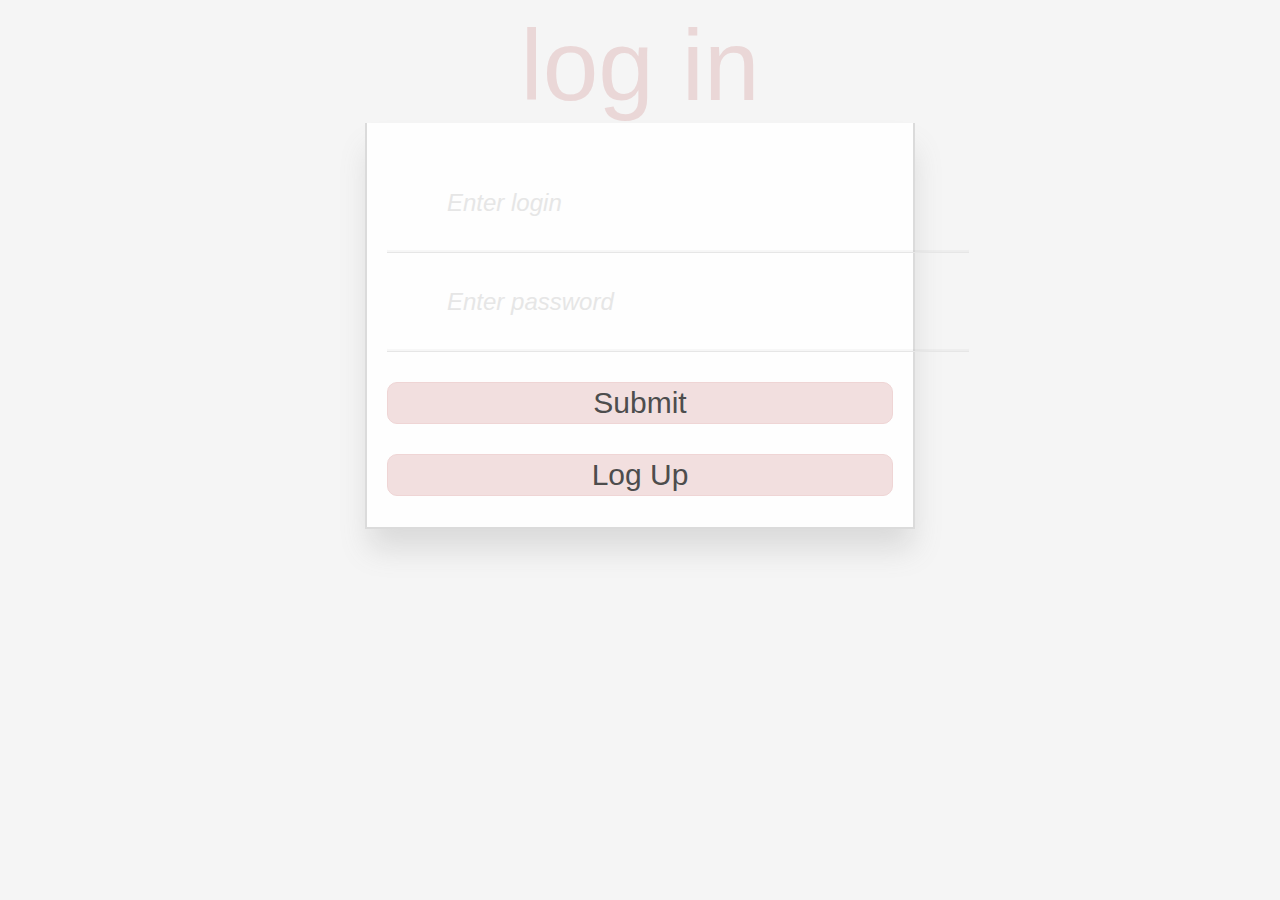
<file: index.html>
<!DOCTYPE html>
<html lang="en">
  <head>
    <meta charset="UTF-8" />
    <meta http-equiv="X-UA-Compatible" content="IE=edge" />
    <meta name="viewport" content="width=device-width, initial-scale=1.0" />
    <link
      rel="stylesheet"
      href="https://cdnjs.cloudflare.com/ajax/libs/modern-normalize/1.1.0/modern-normalize.min.css"
      integrity="sha512-wpPYUAdjBVSE4KJnH1VR1HeZfpl1ub8YT/NKx4PuQ5NmX2tKuGu6U/JRp5y+Y8XG2tV+wKQpNHVUX03MfMFn9Q=="
      crossorigin="anonymous"
      referrerpolicy="no-referrer"
    />
    <link rel="stylesheet" href="./css/styles.css" />
    <title>Todos</title>
  </head>
  <body>
    <div id="root"></div>

    <script src="./index.js" type="module"></script>
  </body>
</html>
</file>
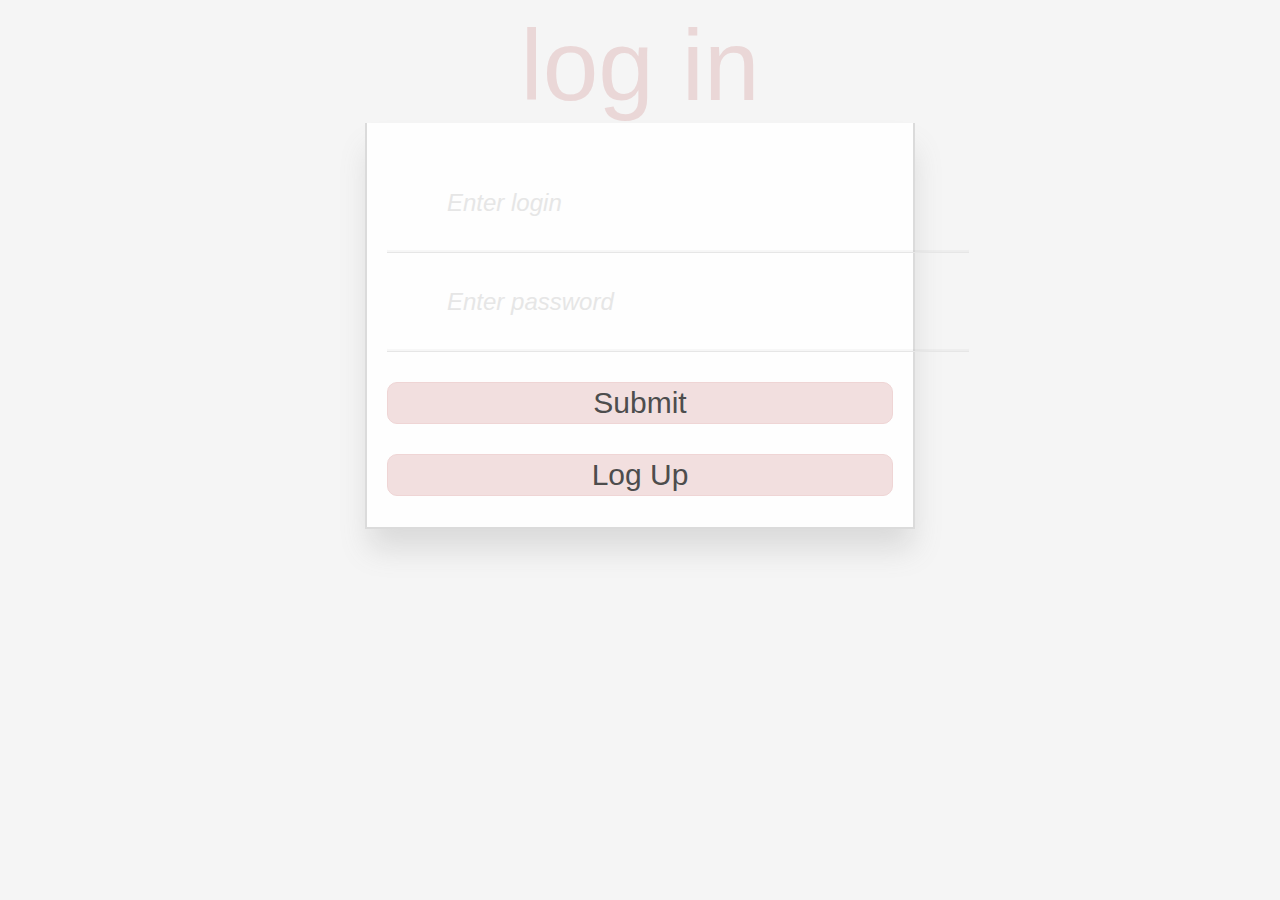
<file: server/public/index.html>
<!DOCTYPE html>
<html lang="en">
  <head>
    <meta charset="UTF-8" />
    <meta http-equiv="X-UA-Compatible" content="IE=edge" />
    <meta name="viewport" content="width=device-width, initial-scale=1.0" />
    <link
      rel="stylesheet"
      href="https://cdnjs.cloudflare.com/ajax/libs/modern-normalize/1.1.0/modern-normalize.min.css"
      integrity="sha512-wpPYUAdjBVSE4KJnH1VR1HeZfpl1ub8YT/NKx4PuQ5NmX2tKuGu6U/JRp5y+Y8XG2tV+wKQpNHVUX03MfMFn9Q=="
      crossorigin="anonymous"
      referrerpolicy="no-referrer"
    />
    <link rel="stylesheet" href="./css/styles.css" />
    <title>Todos</title>
  </head>
  <body>
    <div id="root"></div>

    <!-- <script src="./index.js" type="module"></script> -->
    <script src="./router.js"></script>
  </body>
</html>
</file>
<file: css/styles.css>
body {
  font: 14px "Helvetica Neue", Helvetica, Arial, sans-serif;
  /* line-height: 1.4em; */
  background: #f5f5f5;
  color: #4d4d4d;
}

.title {
  margin: 0;
  padding: 0;
  font-size: 100px;
  font-weight: 100;
  text-align: center;
  color: rgba(175, 47, 47, 0.15);
}

.container {
  min-width: 230px;
  max-width: 550px;
  margin: 0 auto;
  font-weight: 300;
}

.formContainer {
  background-color: #fefefe;
  box-shadow: 1px 23px 28px -3px rgba(114, 114, 114, 0.2);
  border: solid 2px #dbdbdb;
  border-top: none;
}

.form {
  position: relative;
}

.input {
  width: 100%;
  height: 66px;
  background-color: transparent;
  padding: 16px 16px 16px 60px;
  border: none;
  font-size: 24px;
  color: #4d4d4d;
  border-bottom: solid 1px #e6e6e6;
  box-shadow: inset 0 -2px 1px rgb(0 0 0 / 3%);
  outline: none;
}

.input::placeholder {
  font-size: 24px;
  font-stretch: 100%;
  font-style: italic;
  color: #e6e6e6;
}

.btnSelectAll {
  position: absolute;
  top: 6px;
  left: 2px;
  display: inline-block;
  width: 54px;
  height: 54px;
  font-size: 22px;
  padding: 10px;
  transform: rotate(90deg);
  background-color: transparent;
  color: #e6e6e6;
  border: none;
  border-radius: 50%;
  text-align: center;
  text-decoration: none;
  cursor: pointer;
  transition: background-color 250ms ease;
}

.btnSelectAll.isSelect {
  color: #737373;
}

.todos {
  margin: 0;
  padding: 0;
  list-style: none;
}

.todoItem {
  position: relative;
  width: 100%;

  padding: 15px 50px 15px 65px;
  line-height: 1.2;
  font-size: 24px;
  border-bottom: 1px solid #ededed;
  overflow-wrap: break-word;
}

.todoItem:first-child {
  border-top: 1px solid #ededed;
}

.todoItem.unactive {
  text-decoration: line-through;
  color: #d9d9d9;
}

.btnDel {
  position: absolute;
  top: 13px;
  right: 12px;
  width: 40px;
  height: 40px;
  margin: auto 0;
  font-size: 30px;
  color: #cc9a9a;
  background-color: transparent;
  border: none;
  margin-bottom: 11px;
  transition: color 0.2s ease-out, opacity 0.2s ease-out;
  opacity: 0;
  z-index: 5;
}

.btnDel::after {
  content: "×";
}

.todoItem:hover .btnDel {
  color: #af5b5e;
  opacity: 1;
  cursor: pointer;
}

.checkbox {
  position: absolute !important;
  clip: rect(1px 1px 1px 1px);
  clip: rect(1px, 1px, 1px, 1px);
  padding: 0 !important;
  border: 0 !important;
  height: 1px !important;
  width: 1px !important;
  overflow: hidden;
}

.checkboxIcon {
  position: absolute;
  top: 9px;
  left: 8px;
  display: inline-block;
  width: 35px;
  height: 35px;
  border: solid 2px #ededed;
  border-radius: 50%;
  cursor: pointer;
}

.checkbox:checked + .checkboxIcon {
  background-image: url("../assets/svg/ok.svg");
  background-size: contain;
  border: solid 2px #bddad5;
  border-radius: 50%;
}
.checkbox:checked > .todoItem {
  text-decoration: line-through;
}

.updateTodoInput {
  position: absolute;
  top: 0px;
  left: 60px;
  height: 100%;
  width: 89%;
  font-size: 24px;
  font-family: inherit;
  font-weight: inherit;
  line-height: 1.4em;
  border: 0;
  color: inherit;
  padding: 6px;
  border: 1px solid #999;
  box-shadow: 0px -2px 10px 3px rgba(34, 60, 80, 0.2) inset;
  box-sizing: border-box;
  background-color: #fefefe;
  z-index: 10;
}

.todoCounter {
  font-weight: 300;
  font-size: 14px;
  color: #777;
}

.footer {
  display: flex;
  align-items: center;
  padding: 7px 15px;
  box-shadow: 0 1px 1px rgba(0, 0, 0, 0.2), 0 8px 0 -3px #f6f6f6,
    0 9px 1px -3px rgba(0, 0, 0, 0.2), 0 16px 0 -6px #f6f6f6,
    0 17px 2px -6px rgba(0, 0, 0, 0.2);
}

.sortButtonList {
  margin: 0;
  padding: 0;
  display: inline-flex;
  margin-left: 90px;
  list-style: none;
}

.sortButton {
  color: inherit;
  margin: 3px;
  padding: 3px 7px;
  text-decoration: none;
  border: 1px solid transparent;
  border-radius: 3px;
  background-color: transparent;
  cursor: pointer;
  transition: border-color 250ms ease;
}

.sortButton:hover {
  border-color: rgba(175, 47, 47, 0.1);
}

.sortButton.activeSortButton {
  border-color: #efd5d5;
}

.btnClear {
  margin-left: auto;
  font-weight: 300;
  font-size: 14px;
  color: #777;
  cursor: pointer;
  background-color: transparent;
  border-color: transparent;
}

.btnClear:hover {
  text-decoration: underline;
}

.btnClear.isHidden {
  cursor: grab;
}

.updateTodoInput.isHidden {
  cursor: pointer;
  z-index: 0;
}

.fieldStatus.isHidden .checkboxIcon {
  cursor: grab;
}

.isHidden {
  opacity: 0;
}

.error.hidden {
  opacity: 0;
  visibility: hidden;
}

.error {
  position: absolute;
  top: 50px;
  right: 35px;
  padding: 10px 30px;
  max-width: 500px;
  width: 100%;
  margin: 10px;
  color: #ba3939;
  background: #ffe0e0;
  border: 1px solid #a33a3a;
  font-size: 33px;
  opacity: 1;
  visibility: visible;
  background-image: url("../assets/svg/error_icon.svg");
  background-repeat: no-repeat;
  background-position: center right 3%;
  transition: opacity 250ms ease-in-out, visibility 250ms ease-in-out;
}

.visible {
  display: none;
}

.authForm {
  padding: 31px 20px;
  background-color: #fefefe;
  box-shadow: 1px 23px 28px -3px rgb(114 114 114 / 20%);
  border: solid 2px #dbdbdb;
  border-top: none;
}

.authButton {
  display: inline-block;
  width: 100%;
  color: inherit;
  margin-top: 30px;
  padding: 3px 7px;
  text-decoration: none;
  border: 1px solid #efd5d5;
  border-radius: 10px;
  font-size: 30px;
  background-color: rgba(175, 47, 47, 0.15);
  cursor: pointer;
  transition: background-color 250ms ease;
}

.authButton:hover {
  background-color: rgba(175, 47, 47, 0.3);
}

.titleHello {
  color: #59db50;
}

.btnLogout {
  position: absolute;
  top: 120px;
  left: 62%;
  background-color: transparent;
  border: none;
  cursor: pointer;
  transition: transform 250ms ease;
}

.btnLogout::after {
  content: "";
  display: block;
  width: 30px;
  height: 30px;
  background-image: url("../assets/svg/logout-svgrepo-com.svg");
}

.btnLogout:hover {
  transform: scale(1.2);
}
</file>
<file: server/public/css/styles.css>
body {
  font: 14px "Helvetica Neue", Helvetica, Arial, sans-serif;
  /* line-height: 1.4em; */
  background: #f5f5f5;
  color: #4d4d4d;
}

.title {
  margin: 0;
  padding: 0;
  font-size: 100px;
  font-weight: 100;
  text-align: center;
  color: rgba(175, 47, 47, 0.15);
}

.container {
  min-width: 230px;
  max-width: 550px;
  margin: 0 auto;
  font-weight: 300;
}

.formContainer {
  background-color: #fefefe;
  box-shadow: 1px 23px 28px -3px rgba(114, 114, 114, 0.2);
  border: solid 2px #dbdbdb;
  border-top: none;
}

.form {
  position: relative;
}

.input {
  width: 100%;
  height: 66px;
  background-color: transparent;
  padding: 16px 16px 16px 60px;
  border: none;
  font-size: 24px;
  color: #4d4d4d;
  border-bottom: solid 1px #e6e6e6;
  box-shadow: inset 0 -2px 1px rgb(0 0 0 / 3%);
  outline: none;
}

.input::placeholder {
  font-size: 24px;
  font-stretch: 100%;
  font-style: italic;
  color: #e6e6e6;
}

.btnSelectAll {
  position: absolute;
  top: 6px;
  left: 2px;
  display: inline-block;
  width: 54px;
  height: 54px;
  font-size: 22px;
  padding: 10px;
  transform: rotate(90deg);
  background-color: transparent;
  color: #e6e6e6;
  border: none;
  border-radius: 50%;
  text-align: center;
  text-decoration: none;
  cursor: pointer;
  transition: background-color 250ms ease;
}

.btnSelectAll.isSelect {
  color: #737373;
}

.todos {
  margin: 0;
  padding: 0;
  list-style: none;
}

.todoItem {
  position: relative;
  width: 100%;

  padding: 15px 50px 15px 65px;
  line-height: 1.2;
  font-size: 24px;
  border-bottom: 1px solid #ededed;
  overflow-wrap: break-word;
}

.todoItem:first-child {
  border-top: 1px solid #ededed;
}

.todoItem.unactive {
  text-decoration: line-through;
  color: #d9d9d9;
}

.btnDel {
  position: absolute;
  top: -4px;
  right: 12px;
  width: 20px;
  height: 20px;
  margin: auto 0;
  font-size: 30px;
  color: #cc9a9a;
  background-color: transparent;
  border: none;
  margin-bottom: 11px;
  transition: color 0.2s ease-out, opacity 0.2s ease-out;
  opacity: 0;
  z-index: 5;
}

.btnDel::after {
  content: "×";
}

.btnCopyText {
  position: absolute;
  top: 27px;
  right: 13px;
  width: 20px;
  height: 20px;
  margin: auto 0;
  font-size: 30px;
  color: #cc9a9a;
  background-color: transparent;
  border: none;
  margin-bottom: 11px;
  transition: color 0.2s ease-out, opacity 0.2s ease-out;
  opacity: 0;
  z-index: 5;
}

.btnCopyText::after {
  content: "©";
}

.todoItem:hover .btnDel,
.todoItem:hover .btnCopyText {
  color: #af5b5e;
  opacity: 1;
  cursor: pointer;
}

.checkbox {
  position: absolute !important;
  clip: rect(1px 1px 1px 1px);
  clip: rect(1px, 1px, 1px, 1px);
  padding: 0 !important;
  border: 0 !important;
  height: 1px !important;
  width: 1px !important;
  overflow: hidden;
}

.checkboxIcon {
  position: absolute;
  top: 9px;
  left: 8px;
  display: inline-block;
  width: 35px;
  height: 35px;
  border: solid 2px #ededed;
  border-radius: 50%;
  cursor: pointer;
}

.checkbox:checked + .checkboxIcon {
  background-image: url("../assets/svg/ok.svg");
  background-size: contain;
  border: solid 2px #bddad5;
  border-radius: 50%;
}
.checkbox:checked > .todoItem {
  text-decoration: line-through;
}

.updateTodoInput {
  position: absolute;
  top: 0px;
  left: 60px;
  height: 100%;
  width: 89%;
  font-size: 24px;
  font-family: inherit;
  font-weight: inherit;
  line-height: 1.4em;
  border: 0;
  color: inherit;
  padding: 6px;
  border: 1px solid #999;
  box-shadow: 0px -2px 10px 3px rgba(34, 60, 80, 0.2) inset;
  box-sizing: border-box;
  background-color: #fefefe;
  z-index: 10;
}

.todoCounter {
  font-weight: 300;
  font-size: 14px;
  color: #777;
}

.footer {
  display: flex;
  align-items: center;
  padding: 7px 15px;
  box-shadow: 0 1px 1px rgba(0, 0, 0, 0.2), 0 8px 0 -3px #f6f6f6,
    0 9px 1px -3px rgba(0, 0, 0, 0.2), 0 16px 0 -6px #f6f6f6,
    0 17px 2px -6px rgba(0, 0, 0, 0.2);
}

.sortButtonList {
  margin: 0;
  padding: 0;
  display: inline-flex;
  margin-left: 90px;
  list-style: none;
}

.sortButton {
  color: inherit;
  margin: 3px;
  padding: 3px 7px;
  text-decoration: none;
  border: 1px solid transparent;
  border-radius: 3px;
  background-color: transparent;
  cursor: pointer;
  transition: border-color 250ms ease;
}

.sortButton:hover {
  border-color: rgba(175, 47, 47, 0.1);
}

.sortButton.activeSortButton {
  border-color: #efd5d5;
}

.btnClear {
  margin-left: auto;
  font-weight: 300;
  font-size: 14px;
  color: #777;
  cursor: pointer;
  background-color: transparent;
  border-color: transparent;
}

.btnClear:hover {
  text-decoration: underline;
}

.btnClear.isHidden {
  cursor: grab;
}

.updateTodoInput.isHidden {
  cursor: pointer;
  z-index: 0;
}

.fieldStatus.isHidden .checkboxIcon {
  cursor: grab;
}

.isHidden {
  opacity: 0;
}

.error.hidden {
  opacity: 0;
  visibility: hidden;
}

.error {
  position: absolute;
  top: 50px;
  right: 35px;
  padding: 10px 30px;
  max-width: 500px;
  width: 100%;
  margin: 10px;
  color: #ba3939;
  background: #ffe0e0;
  border: 1px solid #a33a3a;
  font-size: 33px;
  opacity: 1;
  visibility: visible;
  background-image: url("../assets/svg/error_icon.svg");
  background-repeat: no-repeat;
  background-position: center right 3%;
  transition: opacity 250ms ease-in-out, visibility 250ms ease-in-out;
}

.visible {
  display: none;
}

.succes.hidden {
  opacity: 0;
  visibility: hidden;
}

.succes {
  position: absolute;
  top: 50px;
  right: 35px;
  padding: 10px 30px;
  max-width: 500px;
  width: 100%;
  margin: 10px;
  color: #39ba39;
  background: #ffe0e0;
  border: 1px solid #3aa35d;
  font-size: 33px;
  opacity: 1;
  visibility: visible;
  background-image: url("../assets/svg/success-svgrepo-com.svg");
  background-repeat: no-repeat;
  background-position: center right 3%;
  transition: opacity 250ms ease-in-out, visibility 250ms ease-in-out;
}

.authForm {
  padding: 31px 20px;
  background-color: #fefefe;
  box-shadow: 1px 23px 28px -3px rgb(114 114 114 / 20%);
  border: solid 2px #dbdbdb;
  border-top: none;
}

.authButton {
  display: inline-block;
  width: 100%;
  color: inherit;
  margin-top: 30px;
  padding: 3px 7px;
  text-decoration: none;
  border: 1px solid #efd5d5;
  border-radius: 10px;
  font-size: 30px;
  background-color: rgba(175, 47, 47, 0.15);
  cursor: pointer;
  transition: background-color 250ms ease;
}

.authButton:hover {
  background-color: rgba(175, 47, 47, 0.3);
}

.titleHello {
  color: #59db50;
}

.btnLogout {
  position: absolute;
  top: 120px;
  left: 62%;
  background-color: transparent;
  border: none;
  cursor: pointer;
  transition: transform 250ms ease;
}

.btnLogout::after {
  content: "";
  display: block;
  width: 30px;
  height: 30px;
  background-image: url("../assets/svg/logout-svgrepo-com.svg");
}

.btnLogout:hover {
  transform: scale(1.2);
}
</file>
